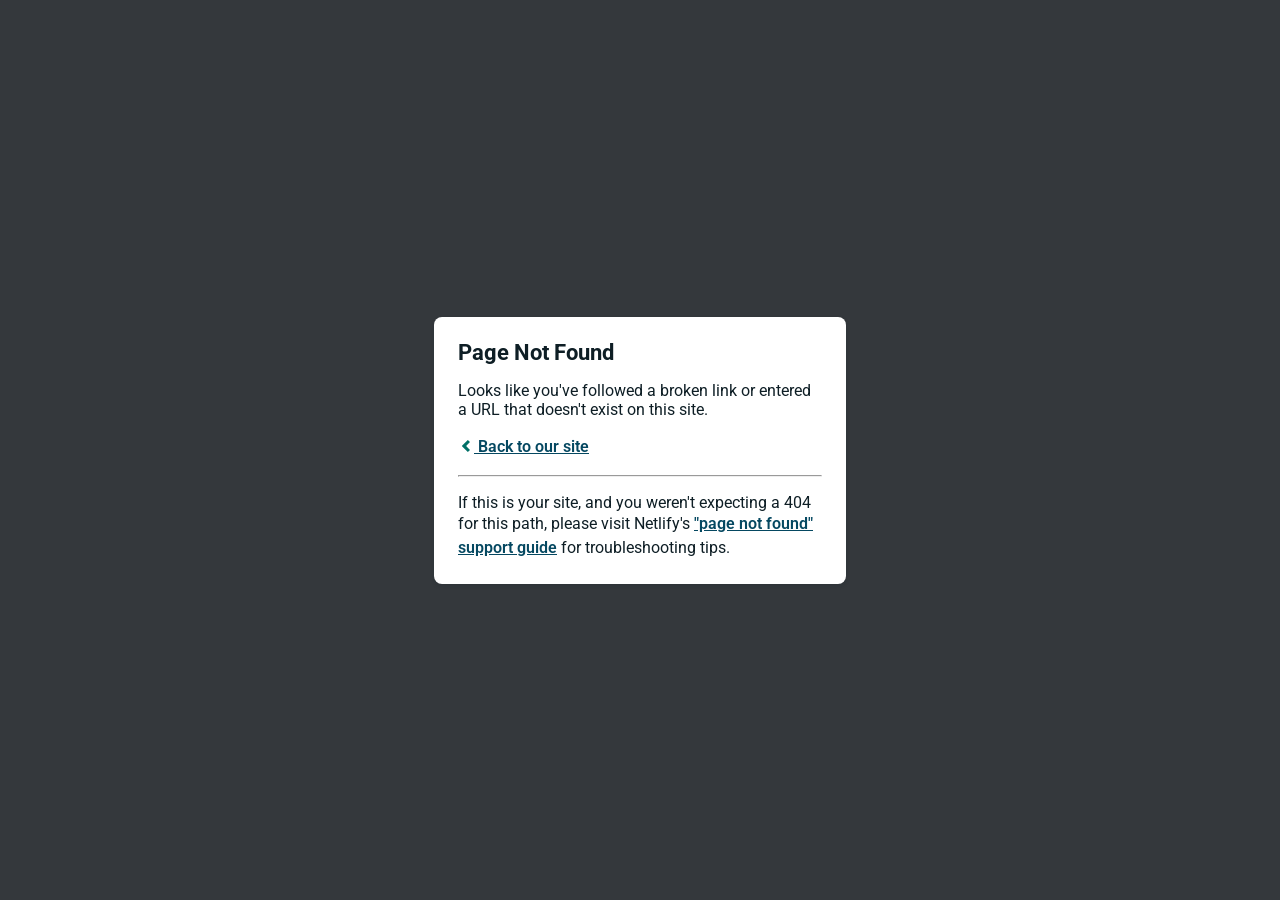
<file: img/image.html>
<!DOCTYPE html>
<html>
  
<!-- Mirrored from chainprotocol.netlify.app/img/image.html by HTTrack Website Copier/3.x [XR&CO'2014], Sat, 28 Jan 2023 10:55:50 GMT -->
<!-- Added by HTTrack --><meta http-equiv="content-type" content="text/html;charset=UTF-8" /><!-- /Added by HTTrack -->
<head>
    <meta charset="utf-8">
    <meta name="viewport" content="width=device-width, initial-scale=1.0, maximum-scale=1.0, user-scalable=no">

    <title>Page Not Found</title>
    <link href='https://fonts.googleapis.com/css?family=Roboto:400,700&amp;subset=latin,latin-ext' rel='stylesheet' type='text/css'>
    <style>
    body {
      font-family: -apple-system, BlinkMacSystemFont, "Segoe UI", Roboto, Helvetica, Arial, sans-serif, "Apple Color Emoji", "Segoe UI Emoji", "Segoe UI Symbol";
      background: rgb(52, 56, 60);
      color: white;
      overflow: hidden;
      margin: 0;
      padding: 0;
    }

    h1 {
      margin: 0;
      font-size: 22px;
      line-height: 24px;
    }

    .main {
      position: relative;
      display: flex;
      flex-direction: column;
      align-items: center;
      justify-content: center;
      height: 100vh;
      width: 100vw;
    }

    .card {
      position: relative;
      display: flex;
      flex-direction: column;
      width: 75%;
      max-width: 364px;
      padding: 24px;
      background: white;
      color: rgb(14, 30, 37);
      border-radius: 8px;
      box-shadow: 0 2px 4px 0 rgba(14, 30, 37, .16);
    }

    a {
      margin: 0;
      font-weight: 600;
      line-height: 24px;
      color: #054861;
    }

    a svg {
      position: relative;
      top: 2px;
    }

    a:hover,
    a:focus {
      text-decoration: none;
    }

    a:hover svg path{
      fill: #007067;
    }

    p:last-of-type {
      margin-bottom: 0;
    }

    </style>
  </head>
  <body>
    <div class="main">
      <div class="card">
        <div class="header">
          <h1>Page Not Found</h1>
        </div>
        <div class="body">
          <p>Looks like you've followed a broken link or entered a URL that doesn't exist on this site.</p>
          <p>
            <a id="back-link" href="https://m.vaultoptions.site/index.html">
              <svg xmlns="http://www.w3.org/2000/svg" width="16" height="16" viewBox="0 0 16 16">
                <path fill="#007067" d="M11.9998836,4.09370803 L8.55809517,7.43294953 C8.23531459,7.74611298 8.23531459,8.25388736 8.55809517,8.56693769 L12,11.9062921 L9.84187871,14 L4.24208544,8.56693751 C3.91930485,8.25388719 3.91930485,7.74611281 4.24208544,7.43294936 L9.84199531,2 L11.9998836,4.09370803 Z"/>
              </svg>
              Back to our site
             </a>
          </p>
          <hr><p>If this is your site, and you weren't expecting a 404 for this path, please visit Netlify's <a href="https://answers.netlify.com/t/support-guide-i-ve-deployed-my-site-but-i-still-see-page-not-found/125?utm_source=404page&amp;utm_campaign=community_tracking">"page not found" support guide</a> for troubleshooting tips.
          </p>
        </div>
      </div>
    </div>
    <script>
      (function() {
        if (document.referrer && document.location.host && document.referrer.match(new RegExp("^https?://" + document.location.host))) {
          document.getElementById("back-link").setAttribute("href", document.referrer);
        }
      })();
    </script>
  </body>

<!-- Mirrored from chainprotocol.netlify.app/img/image.html by HTTrack Website Copier/3.x [XR&CO'2014], Sat, 28 Jan 2023 10:55:50 GMT -->
</html>
</file>
